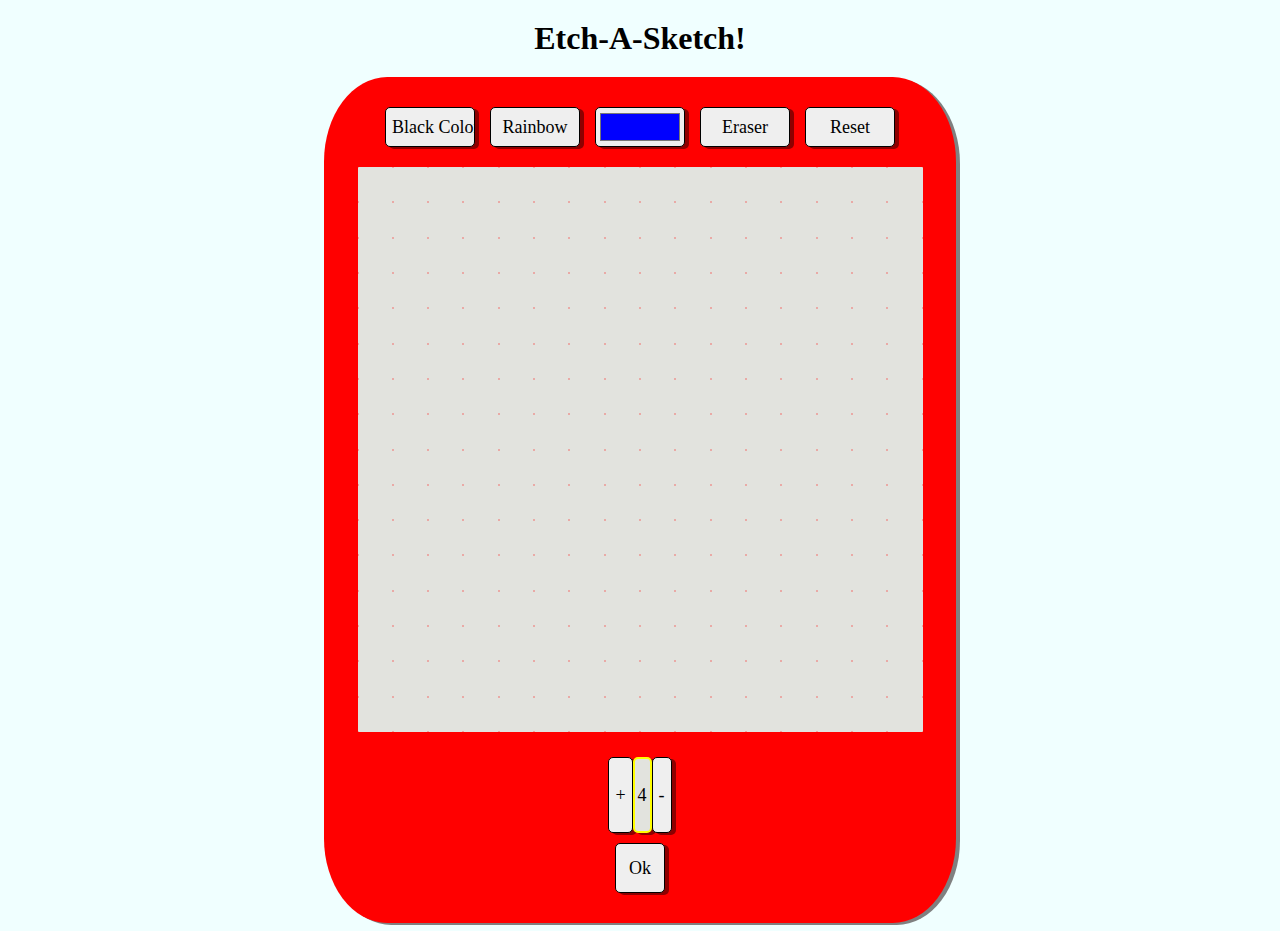
<file: index.html>
<!DOCTYPE html>
<html lang="en">
<head>
    <meta charset="UTF-8">
    <meta http-equiv="X-UA-Compatible" content="IE=edge">
    <meta name="viewport" content="width=device-width, initial-scale=1.0">
    <script src="index.js" defer></script>
    <link rel="stylesheet" href="style.css">
    <style>
        @import url('https://fonts.googleapis.com/css2?family=Redressed&family=Roboto+Slab:wght@100&display=swap');
        </style>
    <title>TOP ETCH A SKETCH</title>
</head>
<body class="body">
    <h1 class="header1">Etch-A-Sketch!</h1>
    <div class="drawBox">
            <div class="colorPickerBox">
                <input type="button" value="Black Color" id="colorBlackButton" class="button btn-top">
                <input type="button" value="Rainbow" id="rainbowColor" class="button btn-top">
                <input type="color" value="#0000ff" id="colorPicker" class="button btn-top">
                <input type="button" value="Eraser" id="eraserTool" class="button btn-top">
                <input type="button" value="Reset" id="resetButton" class="button btn-top">
            </div>
        <div class="container" id="mainBox" >
        </div>
        <div class="buttonBox">
            <button id="addCount" class="button">+</button>
            <span id="counter" class="counter">4</span>
            <button id="decCount" class="button">-</button>
        </div>
        <div class="mainButtons">
            <input type="button" value="Ok" id="okay" class="button action">
        </div>
    </div>
</body>
</html>
</file>
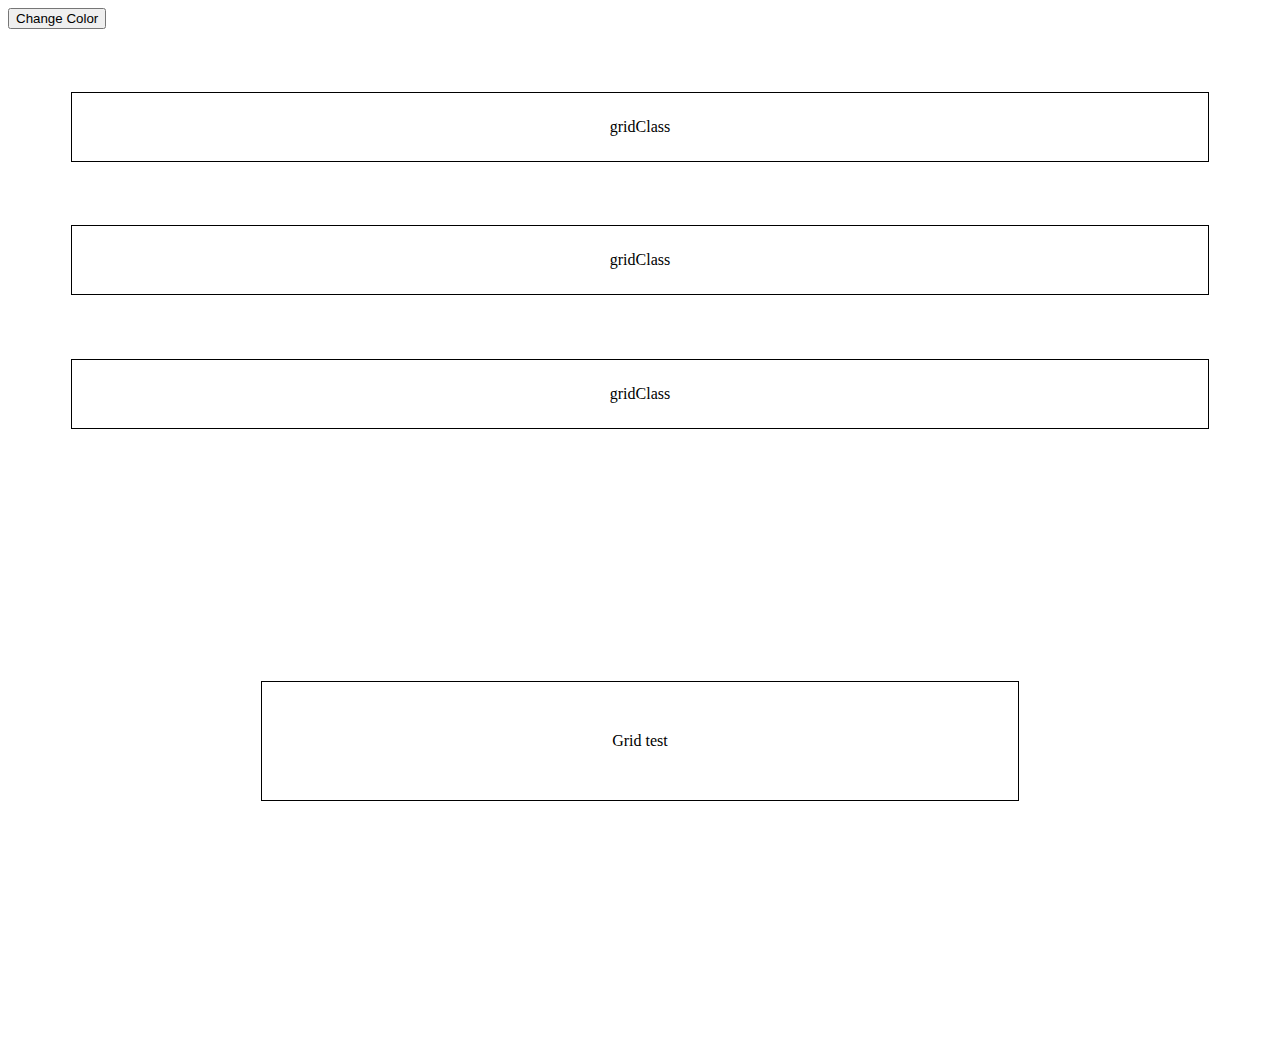
<file: index2.html>
<!DOCTYPE html>
<html lang="en">
<head>
    <meta charset="UTF-8">
    <meta http-equiv="X-UA-Compatible" content="IE=edge">
    <meta name="viewport" content="width=device-width, initial-scale=1.0">
    <script src="index2.js" defer></script>
    <link rel="stylesheet" href="style2.css">
    <title>ETCH AND SKATCH</title>
</head>
<body>
    <div id="container">
        <input type="button" value="Change Color" onclick="colorChange()">
        <div class="gridClass">gridClass</div>
        <div class="gridClass">gridClass</div>
        <div class="gridClass">gridClass</div>
        <div class="gridContainer" id="gridContainer">
            Grid test
        </div>
        
    </div>
</body>
</html>
</file>
<file: style.css>
.body{
    background-color: azure;
}
.container{
    display: grid;
    grid-gap: 0px;
    max-width: 565px;
    max-height: 565px;
    margin: auto;
    border-radius: 10px;

}
.gridBox{
    position: relative;
    margin:0px;
    padding-bottom: 100%;
    background-color:#e2e3de;
    border-radius: 1px;

}
.header1{
    text-align: center;
    margin-top: 20px;
    margin-bottom: 20px;
}
.buttonBox{
    display: flex;
    justify-content: space-between;
    margin-top: 25px;
    margin-left: 45%;
    margin-right: 45%;
    
}
.mainButtons{
    display: flex;
    justify-content: center;
    margin-top: 10px;
    margin-left: 45%;
    margin-right: 45%;
}
.counter{
    display: flex;
    justify-content: center;
    align-items: center;
    border: 2px solid yellow;
    border-radius: 5px;
    text-align: center;
    width: 7em;
    height: 4em;
    background-color:#e2e3de;
    box-shadow: 4px 2px #8d0000;
    font-family: 'Redressed', cursive;
    font-size: large;
}
.button{
    border-radius: 5px;
    border: 1px solid black;
    width: 35px;
    box-shadow: 4px 2px #8d0000;
    font-family: 'Redressed', cursive;
    font-size: large;
}
.button:disabled{
    background-color: #EFEFEF;
}
.action{
    height: 50px;
    text-align: center;
    width: 50px;
}
.btn-top{
    height: 40px;
    width: 90px;
}
.drawBox{
    background-color: red;
    border-radius: 10%;
    margin-left: 25%;
    margin-right: 25%;
    padding-bottom: 30px;
    padding-top: 30px;
    box-shadow: 4px 2px #808080;
}
.colorPickerBox{
    display: flex;
    justify-content: center;
    gap: 15px;
    align-items: center;
    padding-bottom: 20px;
}
</file>
<file: style2.css>
.gridContainer{
    display: flex;
    justify-content: center;
    align-items: center;
    border: 1px solid black;
    padding: 50px;
    margin: 20%;
}
.gridClass{
    border: 1px solid black;
    margin: 5%;
    padding: 25px;
    text-align: center;
}
</file>
